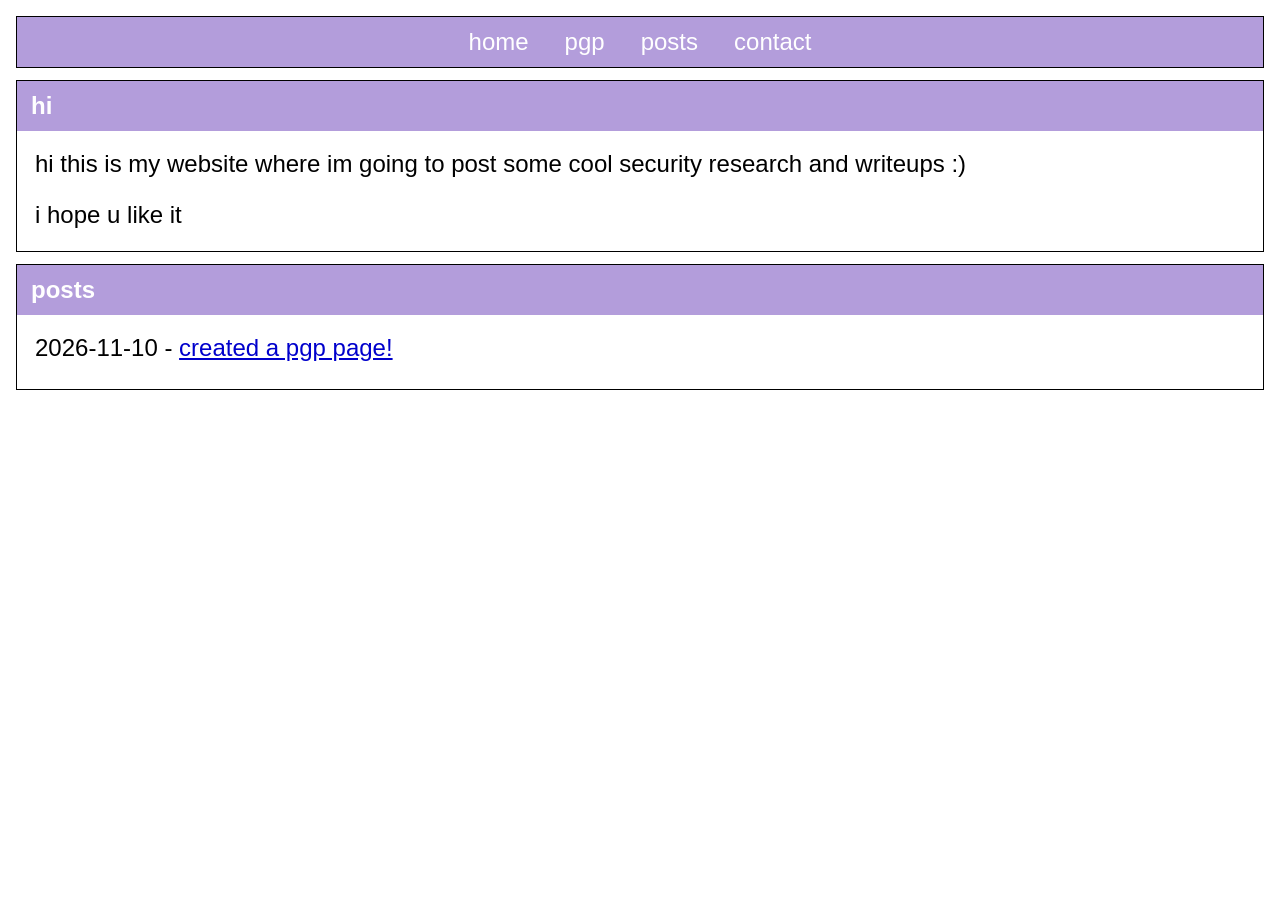
<file: index.html>
<!doctype html>
<html lang="en">
<head>
<meta charset="utf-8">
<meta name="viewport" content="width=device-width, initial-scale=1">
<title>hi</title>
<link rel="stylesheet" href="styles.css">
</head>
<body>
	<nav class="navbar" aria-label="Main">
		<a href="index.html" aria-current="page">home</a>
		<a href="pgp.html">pgp</a>
		<a href="posts.html">posts</a>
		<a href="contact.html">contact</a>
	</nav>
	<div class="box">
		<div class="boxbar">
			<h1>hi</h1>
		</div>
		<div class="boxcontent">
			<p>hi this is my website where im going to post some cool security research and writeups :)
 			<p>i hope u like it 
		</div>
	</div>
	<div class="box">
		<div class="boxbar">
			<h2>posts</h2>
		</div>
		<div class="boxcontent">
			<ul>
				<li>2026-11-10 - <a href="1.html">created a pgp page!</a></li>
			</ul>
		</div>
	</div>
</body>
</html>
</file>
<file: styles.css>
:root { --accent: #b39ddb; }

* { box-sizing: border-box; }

html { background: #fff; }

body {
	margin: 0;
	padding: 16px;
	font: 24px/1.45 Arial, Helvetica, sans-serif;
}

.box,
.navbar {
	max-width: 1400px;
	margin: 0 auto;
}

.box { border: 1px solid #000; }

.box + .box { margin-top: 12px; }

.boxbar {
	padding: 10px 14px;
	background: var(--accent);
}

.boxbar :is(h1, h2) {
	margin: 0;
	font-size: 24px;
	line-height: 30px;
	font-weight: bold;
	color: #fff;
}

.boxcontent { padding: 16px 18px 18px; }
.boxcontent p { margin: 0 0 16px; }
.boxcontent p:last-child { margin-bottom: 0; }
.boxcontent ul { margin: 0; padding-left: 0; list-style: none; }
.boxcontent li { margin: 0 0 6px; }
.boxcontent pre {
	overflow-x: auto;
	width: fit-content;
	max-width: 100%;
	margin: 0 auto;
	font-size: 16px;
	line-height: 1.4;
}

.navbar {
	height: 52px;
	margin-bottom: 12px;
	display: flex;
	justify-content: center;
	background: var(--accent);
	border: 1px solid #000;
}

.navbar a {
	display: flex;
	align-items: center;
	padding: 0 clamp(10px, 2vw, 18px);
	color: #fff;
	text-decoration: none;
}

a { color: #0000cc; }
.boxcontent a:is(:active, :visited) { color: var(--accent); }

::selection {
	background: var(--accent);
	color: #2b0808;
}
</file>
